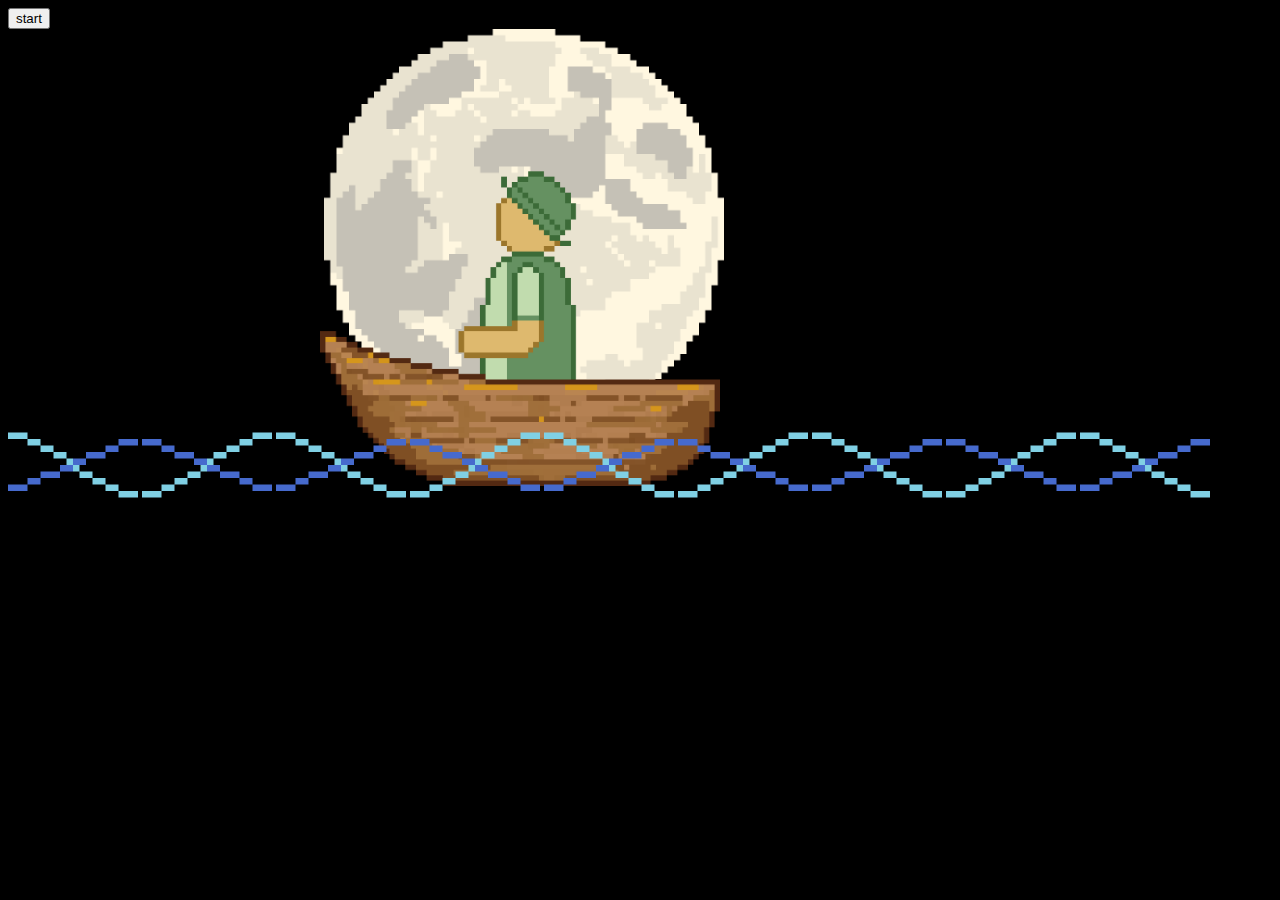
<file: index.html>
<!DOCTYPE html>
<html>
<head>
	<title>fish test</title>
	<meta charset="utf-8">
	<link rel="stylesheet" type="text/css" href="css/styles.css">
	<style>
		.wave1 {
			width:130px;
		}
		.wave2 {
			width:130px;
			-webkit-transform: scaleX(-1);
  			transform: scaleX(-1);
		}
		div {
			position:absolute;
			top:100px;
			overflow:hidden;
			height:120px;
			z-index:100;
		}
	</style>
</head>
<body>
	<section id="splash">
		<button id="startGame">start</button>
	</section>

	<div>
		<img src="images/waves4.gif" class="wave1">
		<img src="images/waves4.gif" class="wave2">
		<img src="images/waves4.gif" class="wave1">
		<img src="images/waves4.gif" class="wave2">
		<img src="images/waves4.gif" class="wave1">
		<img src="images/waves4.gif" class="wave2">
		<img src="images/waves4.gif" class="wave1">
		<img src="images/waves4.gif" class="wave2">
		<img src="images/waves4.gif" class="wave1">
		<img src="images/waves4.gif" class="wave2">
		<img src="images/waves4.gif" class="wave1">
		<img src="images/waves4.gif" class="wave2">
		<img src="images/waves4.gif" class="wave1">
		<img src="images/waves4.gif" class="wave2">
		<img src="images/waves4.gif" class="wave1">
		<img src="images/waves4.gif" class="wave2">
	</div>

	<script src="js/waves.js"></script>
	<script src="js/fishingpole.js"></script>
	<!--<script src="js/fishermanawake.js"></script>-->
	<script src="js/fisherman.js"></script>
	<script src="js/moon.js"></script>
	<script src="js/createfish.js"></script>
	<script src="js/audio.js"></script>
	<script src="js/main.js"></script>
	<!-- main goes last because it uses code from create fish -->

</body>
</html>
</file>
<file: css/styles.css>
.container {
	width:1200px;
}
body {
	background-color:black;
}
.wave {
	-webkit-transform: scaleX(-1);
	transform: scaleX(-1);
	margin-top:100px;
	margin-left:0px;
	margin-right:0px;
}
div {
	position:absolute;
	margin-top:300px;
	overflow:hidden;
	height:200px;
}
.fisherman {
	margin-left:auto;
	margin-right:auto;
	display:block;
}

.startbutton {
	position:absolute;
	left:160px;
	top:180px;
}
</file>
